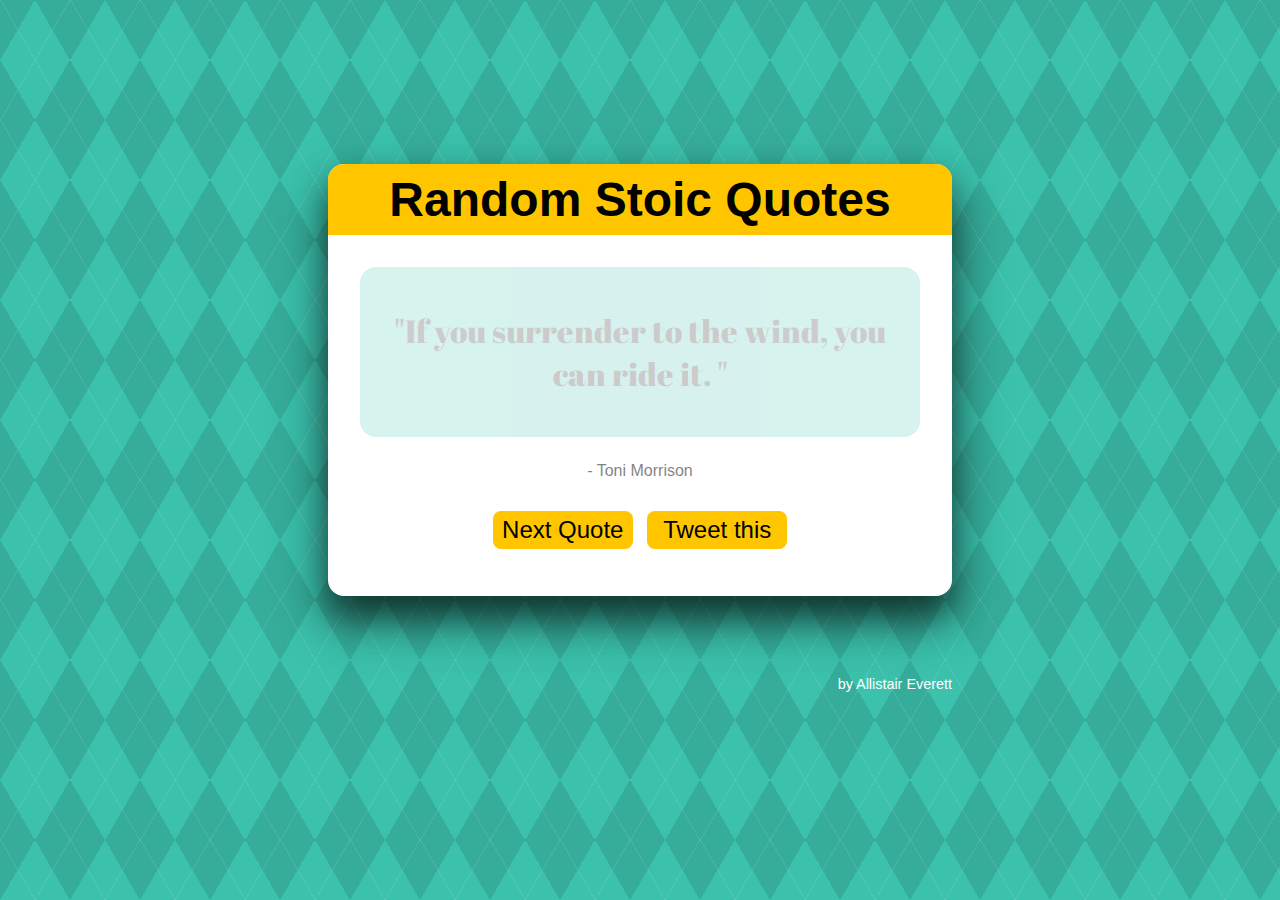
<file: random-quotes/index.html>
<!DOCTYPE html>
<html lang="en" >

<head>
  <meta charset="UTF-8">
  <title>Random Quotes</title>
  <link href="https://fonts.googleapis.com/css?family=Abril+Fatface" rel="stylesheet">
  <link href='https://fonts.googleapis.com/css?family=Pacifico' rel='stylesheet' type='text/css'>


  
  
      <link rel="stylesheet" href="css/style.css">

  
</head>

<body>

  <div class="container-fluid">
  <div id="quote-box">
    <h1>Random Stoic Quotes</h1>

    <div id="quote">
      <p id="quote-text">"If you surrender to the wind, you can ride it. "</p>
    </div>
    <div id="author">
      <p>- Toni Morrison</p>
    </div>

    <div id="buttons">
      <button id="quote-button">Next Quote</button>
      <button id="tweet-button" class="twitter-share-button">Tweet this</button>
    </div>

  </div>
  <footer>by Allistair Everett</footer>
</div>
  <script src='https://cdnjs.cloudflare.com/ajax/libs/jquery/3.3.1/jquery.min.js'></script>
<script src='https://platform.twitter.com/widgets.js'></script>

  

    <script  src="js/index.js"></script>




</body>

</html>
</file>
<file: random-quotes/css/style.css>
body {
  margin: 0;
  padding: 0;
  font-family: sans-serif;
  text-align: center;
  display: flex;
  min-height: 100vh;
  justify-content: center;
  align-items: center;
  /*Copied from: http://lea.verou.me/css3patterns/#argyle    */
  background-color: #3bc1ac;
  background-image: repeating-linear-gradient(
      120deg,
      rgba(255, 255, 255, 0.1),
      rgba(255, 255, 255, 0.1) 1px,
      transparent 1px,
      transparent 60px
    ),
    repeating-linear-gradient(
      60deg,
      rgba(255, 255, 255, 0.1),
      rgba(255, 255, 255, 0.1) 1px,
      transparent 1px,
      transparent 60px
    ),
    linear-gradient(
      60deg,
      rgba(0, 0, 0, 0.1) 25%,
      transparent 25%,
      transparent 75%,
      rgba(0, 0, 0, 0.1) 75%,
      rgba(0, 0, 0, 0.1)
    ),
    linear-gradient(
      120deg,
      rgba(0, 0, 0, 0.1) 25%,
      transparent 25%,
      transparent 75%,
      rgba(0, 0, 0, 0.1) 75%,
      rgba(0, 0, 0, 0.1)
    );
  background-size: 70px 120px;
}

h1 {
  font-size: 3rem;
  width: calc(100% + 3rem);
  margin: -2rem 0 2rem -2rem;
  padding: 0.5rem;
  background: #ffc600;
}
#quote-box {
  background: white;
  padding: 2rem;
  width: 35rem;
  border-radius: 1rem;
  box-shadow: 0 20px 32px 0 rgba(0, 0, 0, 0.5), 0 25px 55px 0 rgba(0, 0, 0, 0.4);
  overflow: hidden;
}

#quote {
  background: #3bc1ac;
  font-family: "Abril Fatface", cursive;
  font-size: 2rem;
  margin: 25px 0;
  padding: 10px;
  border-radius: 1rem;
}

button {
  background: #ffc600;
  border-radius: 0.5rem;
  border: 0;
  padding: 5px;
  margin: 15px 5px;
  width: 25%;
  font-size: 1.5rem;
  cursor: pointer;
  position: relative;
}

button:hover {
  background: #fff600;
}

footer {
  height: 60px;
  padding: 80px 0px 0px 0;
  font-size: 0.9rem;
  text-align: end;
  color: white;
}
</file>
